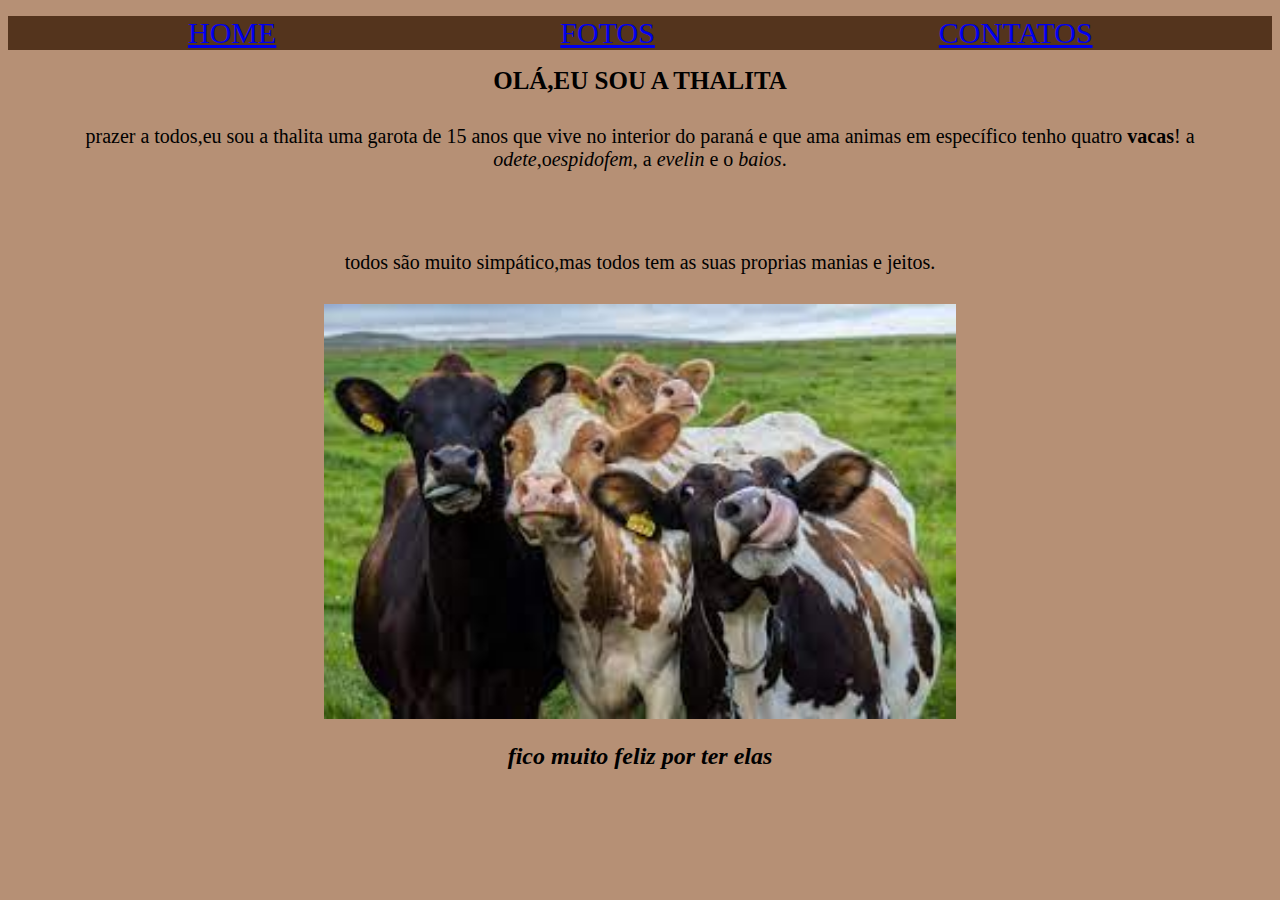
<file: index.html>
<!DOCTYPE html>
<html lang="pt-br">
    <head>
        <meta charset="utf-8">
        <meta name="viewport" content="width=device-width">

        <link rel="stylesheet" href="index.css">

        <title>vacas</title>
    </head>
    <header>
        <div class="titulo">
            <nav>
                <ul>
                    <li><a href="index.html">home</a></li>
                    <li><a href="fotos.html">fotos</a></li>
                    <li><a href="contatos.html">contatos</a> </li>

                </ul>
            </nav>
        </div>
   </header>
   <Bbody>
        <h1>Olá,eu sou a Thalita</h1>
        <p>prazer a todos,eu sou a thalita uma garota de 15 anos que vive no interior do paraná e que ama animas em específico tenho quatro <strong>vacas</strong>! a <em>odete</em>,o<em>espidofem</em>, a <em>evelin</em> e o <em>baios</em>.<p>
        <p>todos são muito simpático,mas todos tem as suas proprias manias e jeitos.</p>
        <img class="imagemprincipal" src="images.jpeg">
        <h2><strong><em>fico muito feliz por ter elas</em></strong></h2>
   </Bbody>
</html>
</file>
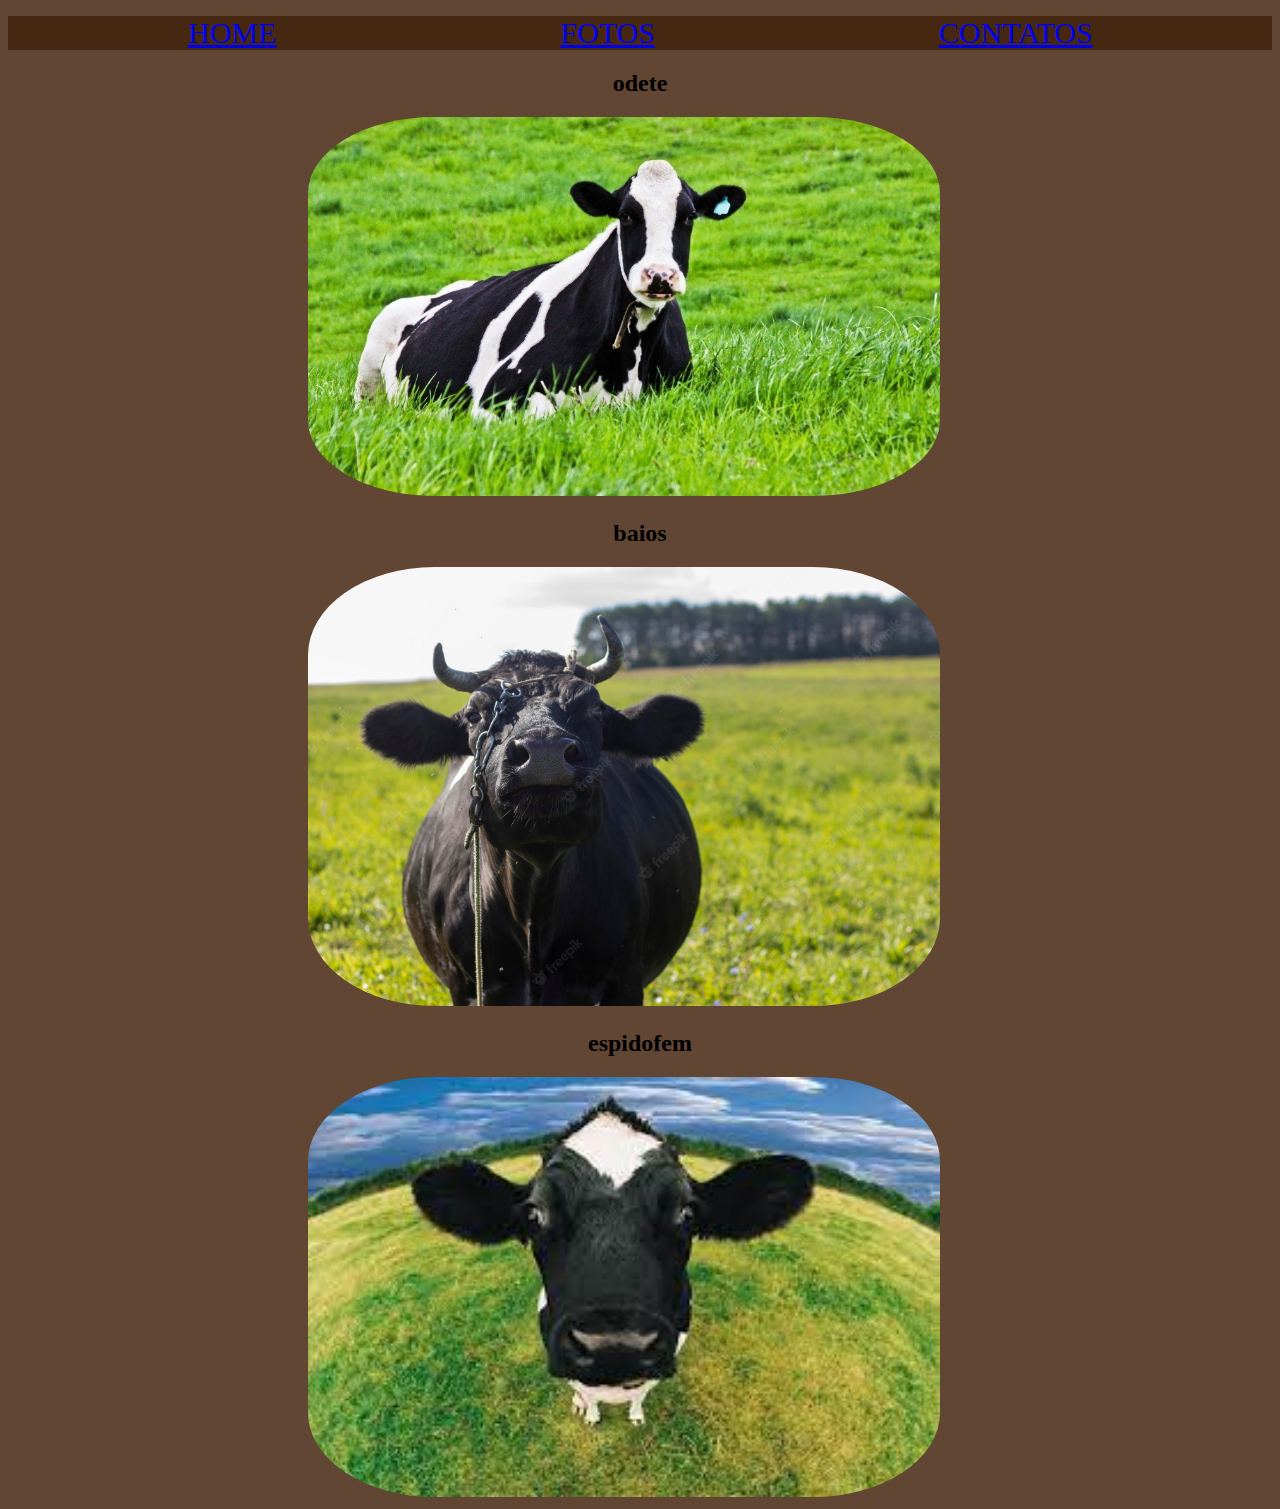
<file: fotos.html>
<!DOCTYPE html>
<html lang="pt-br">
    <head>
        <meta charset="utf-8">
        <meta name="viewport" content="width=device-width">

        <link rel="stylesheet" href="fotos.css">

        <title>vacas</title>
    </head>
    <header>
        <div class="titulo">
            <nav>
                <ul>
                    <li><a href="index.html">home</a></li>
                    <li><a href="fotos.html">fotos</a></li>
                    <li><a href="contatos.html">contatos</a> </li>

                </ul>
            </nav>
        </div>
   </header>
   <body>
    <h2>odete</h2>
    <img class="fotos" src="images.jpg">
    <h2>baios</h2>
    <img class="fotos" src="vaca.jpg">
    <h2>espidofem</h2>
    <img class="fotos" src="download.jpeg">
   </body>
</file>
<file: index.css>
header{background: #42220cd6;}

nav li{
    display: inline;
    text-transform: uppercase;
    font-weight: solid;
    font-size: 30px;
    padding: 140px;
}

h1{
    font-size: 25px;
    text-transform: uppercase;
    text-align: center;
}
P{
    text-align: center;
    font-size: 20px;
    padding: 10px;
}
.imagemprincipal{
    width: 50%;
    padding-left: 25%;
}
h2{
    text-align: center;
}

body{
    background-color: #a67757d1;
}
</file>
<file: fotos.css>
header{
    background:#42220cd6;
}

nav li{
    display: inline;
    text-transform: uppercase;
    font-weight: solid;
    font-size: 30px;
    padding: 140px;
}

h2{text-align: center;}
.fotos{
    width: 50%;
    border-radius: 20%;
    border: 10px solid rgb(black,black,black);
    margin-left: 300px;
}
body{
    background: #42220cd6;
}
</file>
